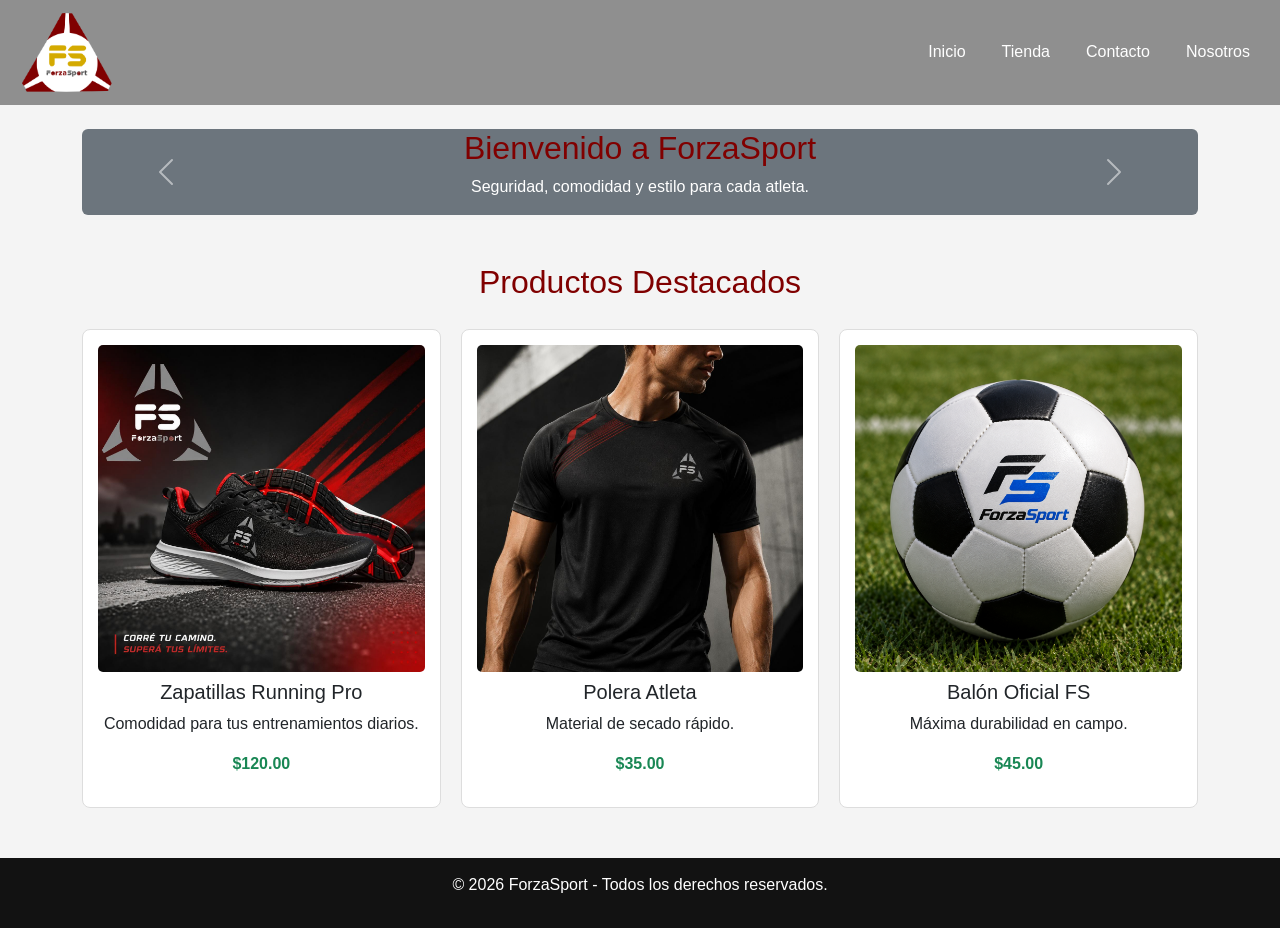
<file: index.html>
<!DOCTYPE html>
<html lang="es">
<head>
    <meta charset="UTF-8">
    <meta name="viewport" content="width=device-width, initial-scale=1.0">
    <!-- Meta etiquetas básicas de SEO -->
    <meta name="description" content="ForzaSport - Venta de ropa y equipamiento deportivo de alto rendimiento.">
    <meta name="keywords" content="deporte, ropa deportiva, atletismo, ForzaSport">
    <title>ForzaSport - Inicio</title>
    <link rel="shortcut icon" href="./Assets/image/logo FS.svg" type="image/x-icon">
    <!-- Carga de Bootstrap CSS -->
    <link href="https://cdn.jsdelivr.net/npm/bootstrap@5.3.0/dist/css/bootstrap.min.css" rel="stylesheet">
    <!-- Carga de nuestro archivo CSS -->
    <link rel="stylesheet" href="./Assets/style/forzasport.css">
</head>
<body>

    <!-- Encabezado y Menú -->
    <nav class="navbar navbar-expand-lg" style="background-color:  #8f8f8f;">
        <div class="container-fluid">

        <!-- Logo -->
        <a class="navbar-brand" href="index.html">
            <img src="./Assets/image/logo FS.svg" alt="ForzaSport" width="90">
        </a>

        <!-- Botón para celular -->
        <button class="navbar-toggler" type="button" data-bs-toggle="collapse"
            data-bs-target="#menu">
            <span class="navbar-toggler-icon"></span>
        </button>

        <!-- Menú -->
        <div class="collapse navbar-collapse" id="menu">
            <ul class="navbar-nav ms-auto">

                <li class="nav-item">
                    <a class="nav-link text-white" href="index.html">
                        Inicio
                    </a>
                </li>

                <li class="nav-item">
                    <a class="nav-link text-white" href="tienda.html">
                        Tienda
                    </a>
                </li>

                <li class="nav-item">
                    <a class="nav-link text-white" href="contacto.html">
                        Contacto
                    </a>
                </li>  

                <li class="nav-item">
                    <a class="nav-link text-white" href="nosotros.html">
                        Nosotros
                    </a>
                </li>  
            </ul>

        </div>
    </nav>
    <!-- Contenido Principal -->
    <main class="container my-4">
        <!-- Componente Bootstrap 1: Carrusel de imágenes -->
        <div id="carruselInicio" class="carousel slide mb-5" data-bs-ride="carousel">
            <div class="carousel-inner rounded">
                <div class="carousel-item active text-white text-center" style="background-color: #6c757d;">
                    <h2>Bienvenido a ForzaSport</h2>
                    <p>Seguridad, comodidad y estilo para cada atleta.</p>
                </div>
                <div class="carousel-item text-white text-center" style="background-color: #6c757d;" >
                    <h2>Rendimiento Deportivo</h2>
                    <p>Encuentra el mejor equipamiento para superar tus metas físicas.</p>
                </div>
            </div>
            <button class="carousel-control-prev" type="button" data-bs-target="#carruselInicio" data-bs-slide="prev">
                <span class="carousel-control-prev-icon"></span>
            </button>
            <button class="carousel-control-next" type="button" data-bs-target="#carruselInicio" data-bs-slide="next">
                <span class="carousel-control-next-icon"></span>
            </button>
        </div>

        <!-- Sección de Destacados -->
        <h2>Productos Destacados</h2>
        <section class="grilla-productos">
            <article class="tarjeta">
                <img src="./Assets/image/WhatsApp Image 2026-09-28 at 14.56.19.jpeg" alt="Zapatillas Deportivas", height="200">
                <h3 class="h5 mt-2">Zapatillas Running Pro</h3>
                <p>Comodidad para tus entrenamientos diarios.</p>
                <p class="fw-bold text-success">$120.00</p>
            </article>

            <article class="tarjeta">
                <img src="./Assets/image/WhatsApp Image 2026-09-28 at 14.56.20.jpeg" alt="Polera Deportiva", height="200">
                <h3 class="h5 mt-2">Polera Atleta</h3>
                <p>Material de secado rápido.</p>
                <p class="fw-bold text-success">$35.00</p>
            </article>

            <article class="tarjeta">
                <img src="./Assets/image/291d301c-9904-487a-93d2-e5209450806a.png" alt="Balón de Fútbol", height="200">
                    
                <h3 class="h5 mt-2">Balón Oficial FS</h3>
                <p>Máxima durabilidad en campo.</p>
                <p class="fw-bold text-success">$45.00</p>
            </article>
        </section>
    </main>

    <!-- Pie de página -->
    <footer>
        <p>&copy; 2026 ForzaSport - Todos los derechos reservados.</p>
    </footer>

    <!-- Bootstrap JS (necesario para el carrusel) -->
    <script src="https://cdn.jsdelivr.net/npm/bootstrap@5.3.0/dist/js/bootstrap.bundle.min.js"></script>
</body>
</html>
</file>
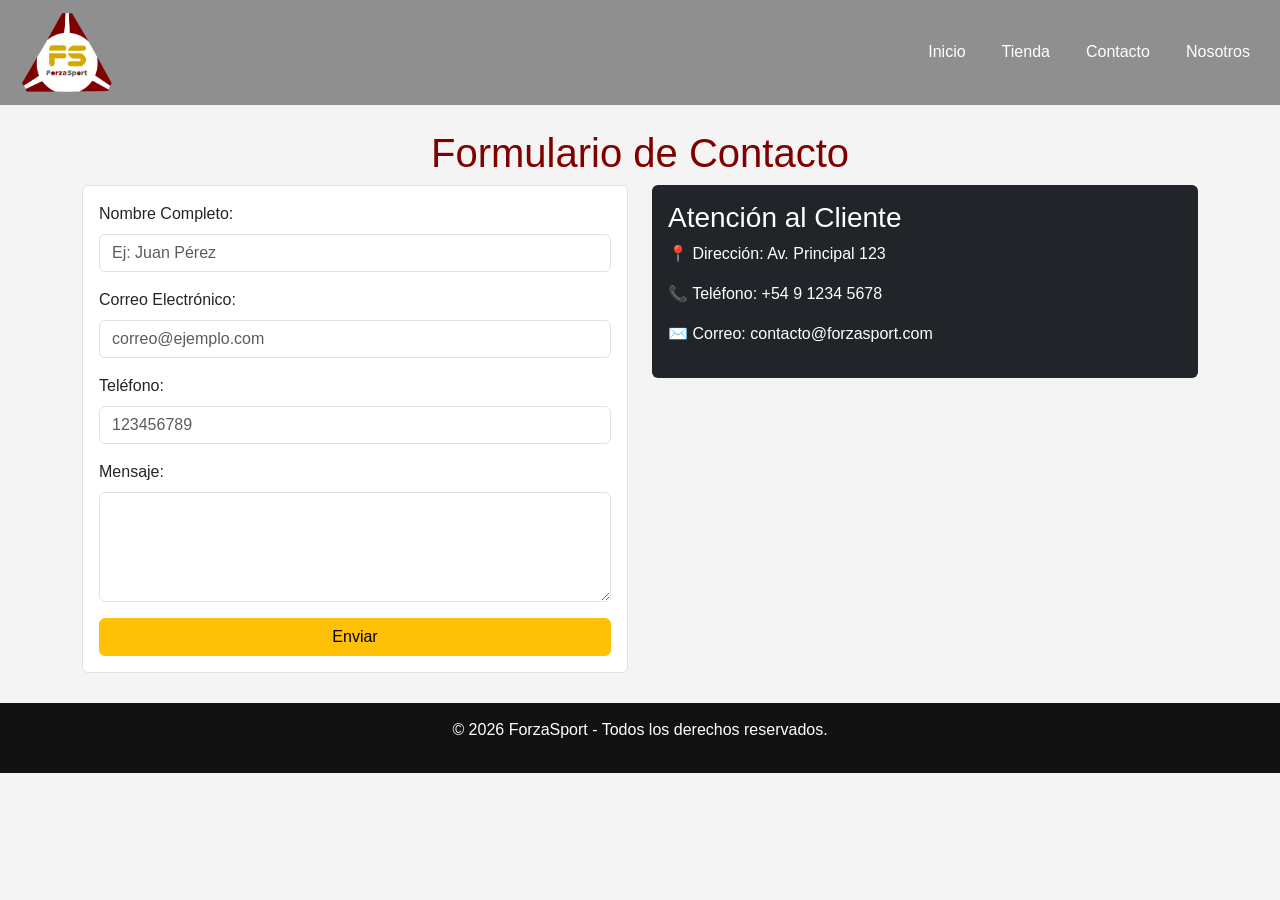
<file: contacto.html>
<!DOCTYPE html>
<html lang="es">
<head>
    <meta charset="UTF-8">
    <meta name="viewport" content="width=device-width, initial-scale=1.0">
    <meta name="description" content="Contacto con la empresa ForzaSport.">
    <title>ForzaSport - Contacto</title>
    <link rel="shortcut icon" href="./Assets/image/logo FS.svg" type="image/x-icon">
    <link href="https://cdn.jsdelivr.net/npm/bootstrap@5.3.0/dist/css/bootstrap.min.css" rel="stylesheet">
    <link rel="stylesheet" href="./Assets/style/forzasport.css">
</head>
<body>

     <nav class="navbar navbar-expand-lg" style="background-color:  #8f8f8f;">
        <div class="container-fluid">

        <!-- Logo -->
        <a class="navbar-brand" href="index.html">
            <img src="./Assets/image/logo FS.svg" alt="ForzaSport" width="90">
        </a>

        <!-- Botón para celular -->
        <button class="navbar-toggler" type="button" data-bs-toggle="collapse"
            data-bs-target="#menu">
            <span class="navbar-toggler-icon"></span>
        </button>

        <!-- Menú -->
        <div class="collapse navbar-collapse" id="menu">
            <ul class="navbar-nav ms-auto">

                <li class="nav-item">
                    <a class="nav-link text-white" href="index.html">
                        Inicio
                    </a>
                </li>

                <li class="nav-item">
                    <a class="nav-link text-white" href="tienda.html">
                        Tienda
                    </a>
                </li>

                <li class="nav-item">
                    <a class="nav-link text-white" href="contacto.html">
                        Contacto
                    </a>
                </li>  

                <li class="nav-item">
                    <a class="nav-link text-white" href="nosotros.html">
                        Nosotros
                    </a>
                </li>  
            </ul>

        </div>
    </nav>
    <main class="container my-4">
        <h1>Formulario de Contacto</h1>

        <div class="row">
            <!-- Formulario Validador -->
            <div class="col-md-6">
                <form class="p-3 bg-white border rounded">
                    <div class="mb-3">
                        <label for="nombre" class="form-label">Nombre Completo:</label>
                        <input type="text" id="nombre" name="nombre" class="form-control" placeholder="Ej: Juan Pérez" required>
                    </div>

                    <div class="mb-3">
                        <label for="email" class="form-label">Correo Electrónico:</label>
                        <input type="email" id="email" name="email" class="form-control" placeholder="correo@ejemplo.com" required>
                    </div>

                    <div class="mb-3">
                        <label for="tel" class="form-label">Teléfono:</label>
                        <input type="tel" id="tel" name="tel" class="form-control" placeholder="123456789" required>
                    </div>

                    <div class="mb-3">
                        <label for="mensaje" class="form-label">Mensaje:</label>
                        <textarea id="mensaje" name="mensaje" class="form-control" rows="4" required></textarea>
                    </div>

                    <button type="submit" class="btn btn-warning w-100">Enviar</button>
                </form>
            </div>

            <!-- Datos de contacto -->
            <div class="col-md-6 mt-4 mt-md-0">
                <div class="p-3 bg-dark text-white rounded">
                    <h3>Atención al Cliente</h3>
                    <p>📍 Dirección: Av. Principal 123</p>
                    <p>📞 Teléfono: +54 9 1234 5678</p>
                    <p>✉️ Correo: contacto@forzasport.com</p>
                </div>
            </div>
        </div>
    </main>

    <!-- Pie de página -->
    <footer>
        <p>&copy; 2026 ForzaSport - Todos los derechos reservados.</p>
    </footer>

    <script src="https://cdn.jsdelivr.net/npm/bootstrap@5.3.0/dist/js/bootstrap.bundle.min.js"></script>
</body>
</html>
</file>
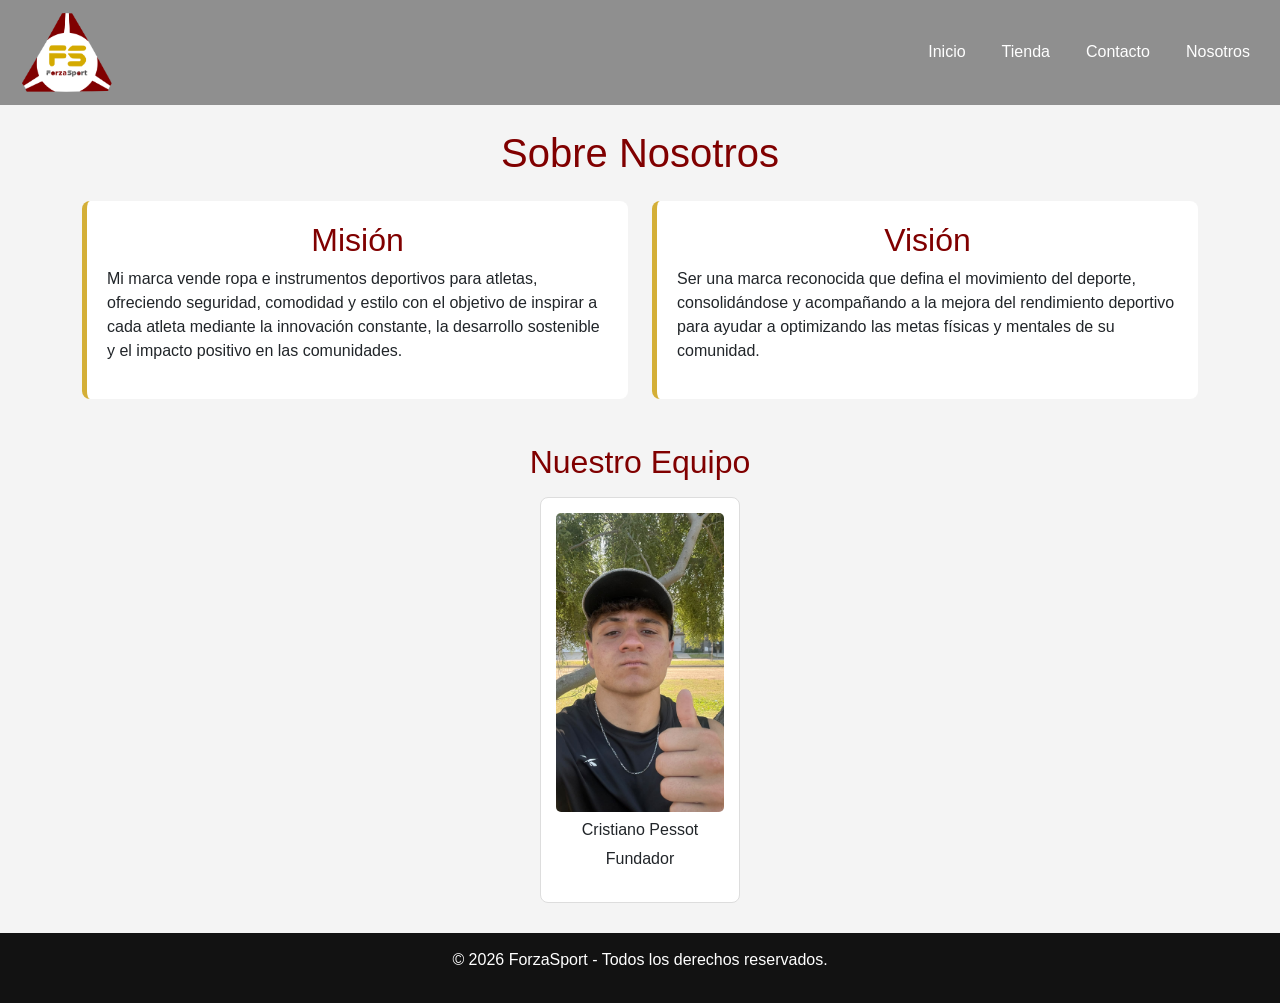
<file: nosotros.html>
<!DOCTYPE html>
<html lang="es">
<head>
    <meta charset="UTF-8">
    <meta name="viewport" content="width=device-width, initial-scale=1.0">
    <meta name="description" content="Misión, visión y equipo de trabajo de la empresa ForzaSport.">
    <title>ForzaSport - Nosotros</title>
    <link rel="shortcut icon" href="./Assets/image/logo FS.svg" type="image/x-icon">
    <link href="https://cdn.jsdelivr.net/npm/bootstrap@5.3.0/dist/css/bootstrap.min.css" rel="stylesheet">
    <link rel="stylesheet" href="./Assets/style/forzasport.css">
</head>
<body>
    <nav class="navbar navbar-expand-lg" style="background-color: #8f8f8f;">
        <div class="container-fluid">

        <!-- Logo -->
        <a class="navbar-brand" href="index.html">
            <img src="./Assets/image/logo FS.svg" alt="ForzaSport" width="90">
        </a>

        <!-- Botón para celular -->
        <button class="navbar-toggler" type="button" data-bs-toggle="collapse"
            data-bs-target="#menu">
            <span class="navbar-toggler-icon"></span>
        </button>

        <!-- Menú -->
        <div class="collapse navbar-collapse" id="menu">
            <ul class="navbar-nav ms-auto">

                <li class="nav-item">
                    <a class="nav-link text-white" href="index.html">
                        Inicio
                    </a>
                </li>

                <li class="nav-item">
                    <a class="nav-link text-white" href="tienda.html">
                        Tienda
                    </a>
                </li>

                <li class="nav-item">
                    <a class="nav-link text-white" href="contacto.html">
                        Contacto
                    </a>
                </li>  

                <li class="nav-item">
                    <a class="nav-link text-white" href="nosotros.html">
                        Nosotros
                    </a>
                </li>  
            </ul>

        </div>
    </nav>
    <main class="container my-4">
        <h1>Sobre Nosotros</h1>

        <!-- Misión y Visión sacadas del documento -->
        <section class="row my-4">
            <div class="col-md-6">
                <article class="caja-info">
                    <h2>Misión</h2>
                    <p>Mi marca vende ropa e instrumentos deportivos para atletas, ofreciendo seguridad, comodidad y estilo con el objetivo de inspirar a cada atleta mediante la innovación constante, la desarrollo sostenible y el impacto positivo en las comunidades.</p>
                </article>
            </div>
            <div class="col-md-6">
                <article class="caja-info">
                    <h2>Visión</h2>
                    <p>Ser una marca reconocida que defina el movimiento del deporte, consolidándose y acompañando a la mejora del rendimiento deportivo para ayudar a optimizando las metas físicas y mentales de su comunidad.</p>
                </article>
            </div>
        </section>

        <!-- Equipo de Trabajo (Tarjetas simples) -->
        <h2>Nuestro Equipo</h2>
        <section class="tarjeta-equipo my-3">
            <article class="tarjeta" style="width: 200px;">
                <img src="./Assets/image/WhatsApp Image 2026-09-28 at 16.34.29.jpeg" alt="Integrante 1">
                <h3 class="h6 mt-2">Cristiano Pessot</h3>
                <p>Fundador</p>
            </article>

            
        </section>
    </main>

    <!-- Pie de página -->
    <footer>
        <p>&copy; 2026 ForzaSport - Todos los derechos reservados.</p>
    </footer>

    <script src="https://cdn.jsdelivr.net/npm/bootstrap@5.3.0/dist/js/bootstrap.bundle.min.js"></script>
</body>
</html>
</file>
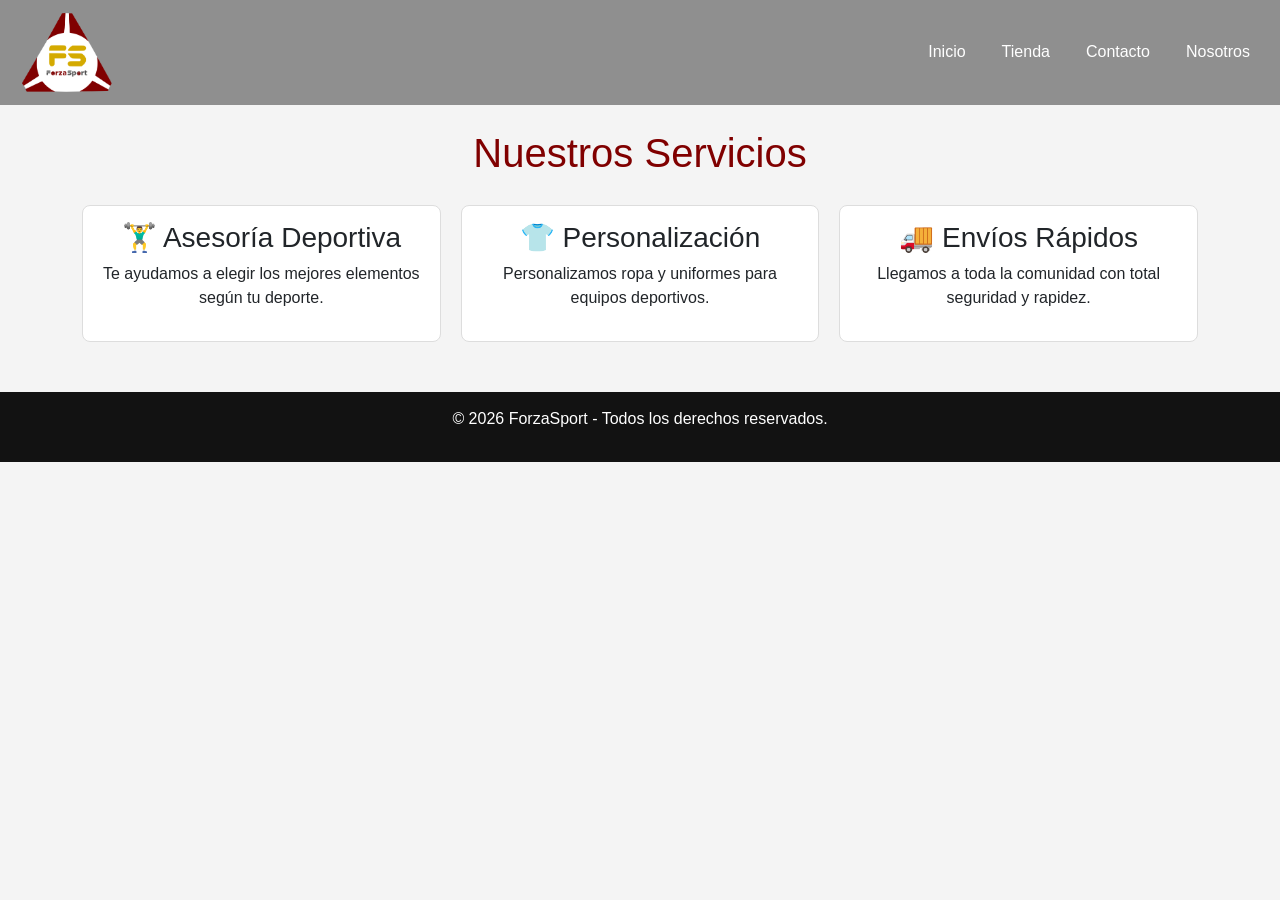
<file: servicios.html>
<!DOCTYPE html>
<html lang="es">
<head>
    <meta charset="UTF-8">
    <meta name="viewport" content="width=device-width, initial-scale=1.0">
    <meta name="description" content="Servicios de asesoría e indumentaria en ForzaSport.">
    <title>ForzaSport - Servicios</title>
    <link rel="shortcut icon" href="./Assets/image/logo FS.svg" type="image/x-icon">
    <link href="https://cdn.jsdelivr.net/npm/bootstrap@5.3.0/dist/css/bootstrap.min.css" rel="stylesheet">
   <link rel="stylesheet" href="./Assets/style/forzasport.css">
</head>
<body>
        <nav class="navbar navbar-expand-lg" style="background-color: #8f8f8f;">
        <div class="container-fluid">

        <!-- Logo -->
        <a class="navbar-brand" href="index.html">
            <img src="./Assets/image/logo FS.svg" alt="ForzaSport" width="90">
        </a>

        <!-- Botón para celular -->
        <button class="navbar-toggler" type="button" data-bs-toggle="collapse"
            data-bs-target="#menu">
            <span class="navbar-toggler-icon"></span>
        </button>

        <!-- Menú -->
        <div class="collapse navbar-collapse" id="menu">
            <ul class="navbar-nav ms-auto">

                <li class="nav-item">
                    <a class="nav-link text-white" href="index.html">
                        Inicio
                    </a>
                </li>

                <li class="nav-item">
                    <a class="nav-link text-white" href="tienda.html">
                        Tienda
                    </a>
                </li>

                <li class="nav-item">
                    <a class="nav-link text-white" href="contacto.html">
                        Contacto
                    </a>
                </li>  

                <li class="nav-item">
                    <a class="nav-link text-white" href="nosotros.html">
                        Nosotros
                    </a>
                </li>  
            </ul>

        </div>
    </nav>
    <main class="container my-4">
        <h1>Nuestros Servicios</h1>

        <section class="grilla-servicios">
            <article class="tarjeta">
                <h3>🏋️‍♂️ Asesoría Deportiva</h3>
                <p>Te ayudamos a elegir los mejores elementos según tu deporte.</p>
            </article>

            <article class="tarjeta">
                <h3>👕 Personalización</h3>
                <p>Personalizamos ropa y uniformes para equipos deportivos.</p>
            </article>

            <article class="tarjeta">
                <h3>🚚 Envíos Rápidos</h3>
                <p>Llegamos a toda la comunidad con total seguridad y rapidez.</p>
            </article>
        </section>
    </main>

    <!-- Pie de página -->
    <footer>
        <p>&copy; 2026 ForzaSport - Todos los derechos reservados.</p>
    </footer>

    <script src="https://cdn.jsdelivr.net/npm/bootstrap@5.3.0/dist/js/bootstrap.bundle.min.js"></script>
</body>
</html>
</file>
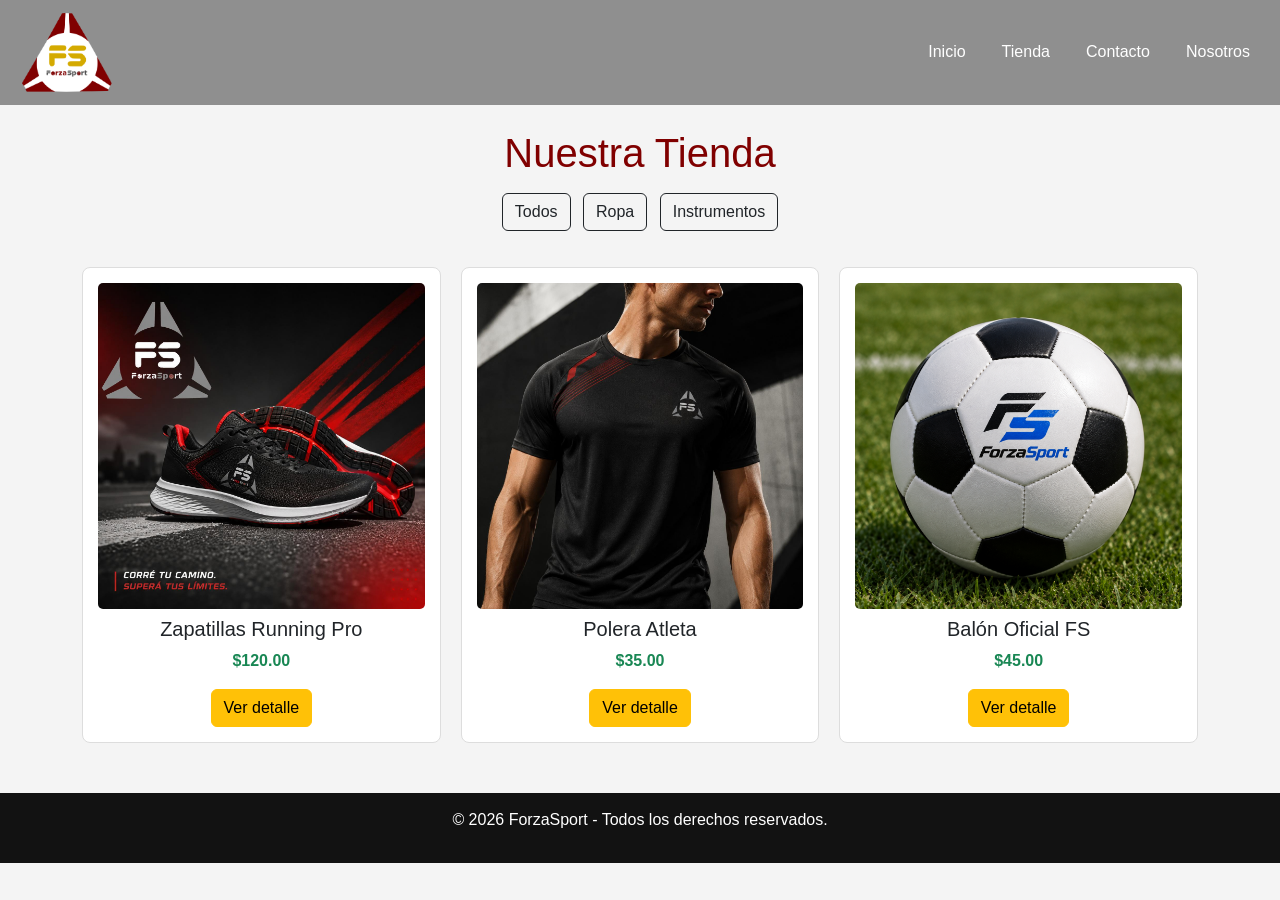
<file: tienda.html>
<!DOCTYPE html>
<html lang="es">
<head>
    <meta charset="UTF-8">
    <meta name="viewport" content="width=device-width, initial-scale=1.0">
    <meta name="description" content="Catálogo de ropa e instrumentos deportivos ForzaSport.">
    <title>ForzaSport - Tienda</title>
    <link rel="shortcut icon" href="./Assets/image/logo FS.svg" type="image/x-icon">
    <link href="https://cdn.jsdelivr.net/npm/bootstrap@5.3.0/dist/css/bootstrap.min.css" rel="stylesheet">
   <link rel="stylesheet" href="./Assets/style/forzasport.css">
</head>
<body>

    <nav class="navbar navbar-expand-lg" style="background-color: #8f8f8f;">
        <div class="container-fluid">

        <!-- Logo -->
        <a class="navbar-brand" href="index.html">
            <img src="./Assets/image/logo FS.svg" alt="ForzaSport" width="90">
        </a>

        <!-- Botón para celular -->
        <button class="navbar-toggler" type="button" data-bs-toggle="collapse"
            data-bs-target="#menu">
            <span class="navbar-toggler-icon"></span>
        </button>

        <!-- Menú -->
        <div class="collapse navbar-collapse" id="menu">
            <ul class="navbar-nav ms-auto">

                <li class="nav-item">
                    <a class="nav-link text-white" href="index.html">
                        Inicio
                    </a>
                </li>

                <li class="nav-item">
                    <a class="nav-link text-white" href="tienda.html">
                        Tienda
                    </a>
                </li>

                <li class="nav-item">
                    <a class="nav-link text-white" href="contacto.html">
                        Contacto
                    </a>
                </li>  

                <li class="nav-item">
                    <a class="nav-link text-white" href="nosotros.html">
                        Nosotros
                    </a>
                </li>  
            </ul>

        </div>
    </nav>
    <main class="container my-4">
        <h1>Nuestra Tienda</h1>

        <!-- Filtros simples con botones de Bootstrap -->
        <div class="text-center my-3">
            <button class="btn btn-outline-dark me-2">Todos</button>
            <button class="btn btn-outline-dark me-2">Ropa</button>
            <button class="btn btn-outline-dark">Instrumentos</button>
        </div>

        <!-- Grilla de productos -->
        <section class="grilla-productos">
            <article class="tarjeta">
                <img src="./Assets/image/WhatsApp Image 2026-09-28 at 14.56.19.jpeg" alt="Zapatillas Deportivas"; height="200">
                <h3 class="h5 mt-2">Zapatillas Running Pro</h3>
                <p class="text-success fw-bold">$120.00</p>
                <!-- Componente Bootstrap 2: Ventana Modal al hacer clic -->
                <button class="btn btn-warning" data-bs-toggle="modal" data-bs-target="#modal1">Ver detalle</button>
            </article>

            <article class="tarjeta">
                <img src="./Assets/image/WhatsApp Image 2026-09-28 at 14.56.20.jpeg" alt="Polera Deportiva"; height="200">
                <h3 class="h5 mt-2">Polera Atleta</h3>
                <p class="text-success fw-bold">$35.00</p>
                <button class="btn btn-warning" data-bs-toggle="modal" data-bs-target="#modal1">Ver detalle</button>
            </article>

            <article class="tarjeta">
                <img src="./Assets/image/291d301c-9904-487a-93d2-e5209450806a.png" alt="Balón de Fútbol"; height="200">
                <h3 class="h5 mt-2">Balón Oficial FS</h3>
                <p class="text-success fw-bold">$45.00</p>
                <button class="btn btn-warning" data-bs-toggle="modal" data-bs-target="#modal1">Ver detalle</button>
            </article>
        </section>
    </main>

    <!-- Modal de Bootstrap sencillo -->
    <div class="modal fade" id="modal1" tabindex="-1">
        <div class="modal-dialog">
            <div class="modal-content">
                <div class="modal-header">
                    <h5 class="modal-title">Detalle del Producto</h5>
                    <button type="button" class="btn-close" data-bs-dismiss="modal"></button>
                </div>
                <div class="modal-body text-center">
                    <p>Excelente producto de alta calidad diseñado para mejorar tu rendimiento deportivo.</p>
                </div>
            </div>
        </div>
    </div>

    <!-- Pie de página -->
    <footer>
        <p>&copy; 2026 ForzaSport - Todos los derechos reservados.</p>
    </footer>

    <script src="https://cdn.jsdelivr.net/npm/bootstrap@5.3.0/dist/js/bootstrap.bundle.min.js"></script>
</body>
</html>
</file>
<file: Assets/style/forzasport.css>
/* Configuración básica de la página */
body {
    font-family: Arial, sans-serif;
    margin: 0;
    padding: 0;
    background-color: #f4f4f4;
}

/* Encabezado */
header {
    background-color: #121212;
    padding: 10px 0;
}

/* Menú de navegación */
nav a {
    color: white !important;
    font-size: 18px;
    margin: 0 10px;
    text-decoration: none;
}

nav a:hover {
    color: #D4AF37 !important; /* Cambia a dorado al pasar el mouse */
}

/* Títulos principales */
h1, h2 {
    color: #800000; /* Color guindo de la marca */
    text-align: center;
}

/* Cajas para Misión y Visión */
.caja-info {
    background-color: white;
    padding: 20px;
    border-radius: 8px;
    border-left: 5px solid #D4AF37;
    margin-bottom: 20px;
}

/* Grilla para la Tienda y Servicios (CSS Grid Sencillo) */
.grilla-productos, .grilla-servicios {
    display: grid;
    grid-template-columns: repeat(auto-fit, minmax(250px, 1fr));
    gap: 20px;
    padding: 20px 0;
}

/* Tarjetas sencillas de Productos y Equipo (Flexbox) */
.tarjeta-equipo {
    display: flex;
    flex-wrap: wrap;
    justify-content: center;
    gap: 20px;
}

.tarjeta {
    
    background-color: white;
    border: 1px solid #dddddd;
    border-radius: 8px;
    padding: 15px;
    text-align: center;
}

.tarjeta img {
    max-width: 100%;
    height: auto;
    border-radius: 5px;
}

/* Footer o Pie de Página */
footer {
    background-color: #121212;
    color: white;
    text-align: center;
    padding: 15px;
    margin-top: 30px;
}

/* Media Query sencillo para celulares */
@media (max-width: 600px) {
    nav a {
        display: block;
        margin: 5px 0;
    }
}
</file>
